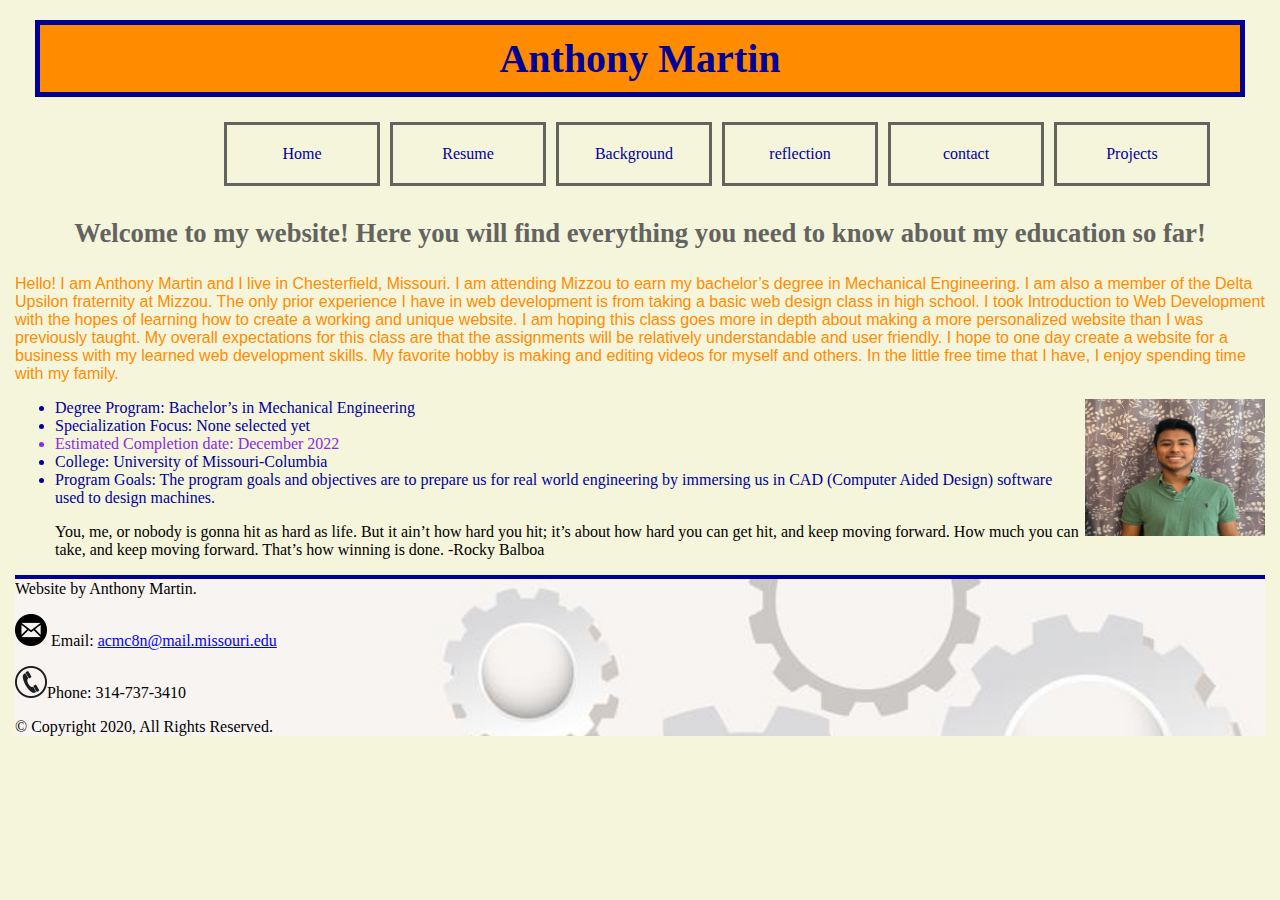
<file: ISLT_7310/index.html>
<!DOCTYPE html>
<html lang="en-US">
<head>
<!-- 
Title:Home Page
Use: To indrocude who I am 
Author: Anthony Martin
School/Term: University of Missouri,spring 2020
Developed: April 12,2020
Tested: April 27,2020; Passed on Safari and Chrome browsers.
-->
<link rel="stylesheet"
    href="style.css">
    
<link rel="stylesheet"
      href="nav.css">
    <meta charset="utf-8">
    <meta name="viewport" content="width=device-width, intitial-scale=1">
    <title>Home Page</title>
 </head>
<body>
    <h1>Anthony Martin</h1>
    <div id="container">
<nav id="nav_menu">
  <ul>
    <li id="menulist1"><a href="index.html">Home</a></li>
    <li id="menulist2"><a href="resume.html">Resume</a></li>
    <li id=menulist3><a href="background.html">Background</a></li>
    <li id="reflection.html"><a href="reflection.html">reflection</a></li>
    <li id="#contact.html"><a href="contact.html">contact</a></li>
    <li id="#projects.html"><a href="projects.html">Projects</a>
      <ul>
      <li id="#"><a href="project1">Project 1</a></li>
        <li id="project2"><a href="#">Project 2</a></li>
          <li id="project3"><a href="#">Project 3</a></li>
      </ul>
      </li>
    </ul> 
</nav>
<h3>Welcome to my website! Here you will find everything you need to know about my education so far!</h3> 
<main>
    <p>Hello! I am Anthony Martin and I live in Chesterfield, Missouri. I am attending Mizzou to earn my bachelor’s degree in Mechanical Engineering. I am also a member of the Delta Upsilon fraternity at Mizzou. The only prior experience I have in web development is from taking a basic web design class in high school. I took Introduction to Web Development with the hopes of learning how to create a working and unique website.  I am hoping this class goes more in depth about making a more personalized website than I was previously taught. My overall expectations for this class are that the assignments will be relatively understandable and user friendly. I hope to one day create a website for a business with my learned web development skills. My favorite hobby is making and editing videos for myself and others. In the little free time that I have, I enjoy spending time with my family.</p>
    </main>
<img src="images/IMG_3775.jpeg" height="200" width="100" id="img1" alt="selfie picture">
<ul>

<li>Degree Program: Bachelor’s in Mechanical Engineering</li>
<li>Specialization Focus: None selected yet</li>
<li id="li2">Estimated Completion date: December 2022</li> 
<li>College: University of Missouri-Columbia</li>
<li>Program Goals: The program goals and objectives are to prepare us for real world engineering by immersing us in CAD (Computer Aided Design) software used to design machines.</li>
</ul>
<blockquote>You, me, or nobody is gonna hit as hard as life. But it ain’t how hard you hit; it’s about how hard you can get hit, and keep moving forward. How much you can take, and keep moving forward. That’s how winning is done. -Rocky Balboa</blockquote>
<footer class="different"> <div class="box"> Website by Anthony Martin.
        
 <p class="different"><a href="https://icons8.com/icon/1668/email"> <img class="pic" src="images/favicon-32x32.png" alt="phone/"></a>
            
Email:  <a href="mailto:acmc8n@mail.missouri.edu">acmc8n@mail.missouri.edu</a></p>
 <p class="different"><a href="https://icons8.com/icon/5402/phone"><img class="pic" src="images/favicon(2)-32x32.png" alt="phone"></a>Phone: 314-737-3410</p>
 <p class="different">© Copyright 2020, All Rights Reserved.</p>
        </div>
    </footer>
    </div>
    </body>
</html>
</file>
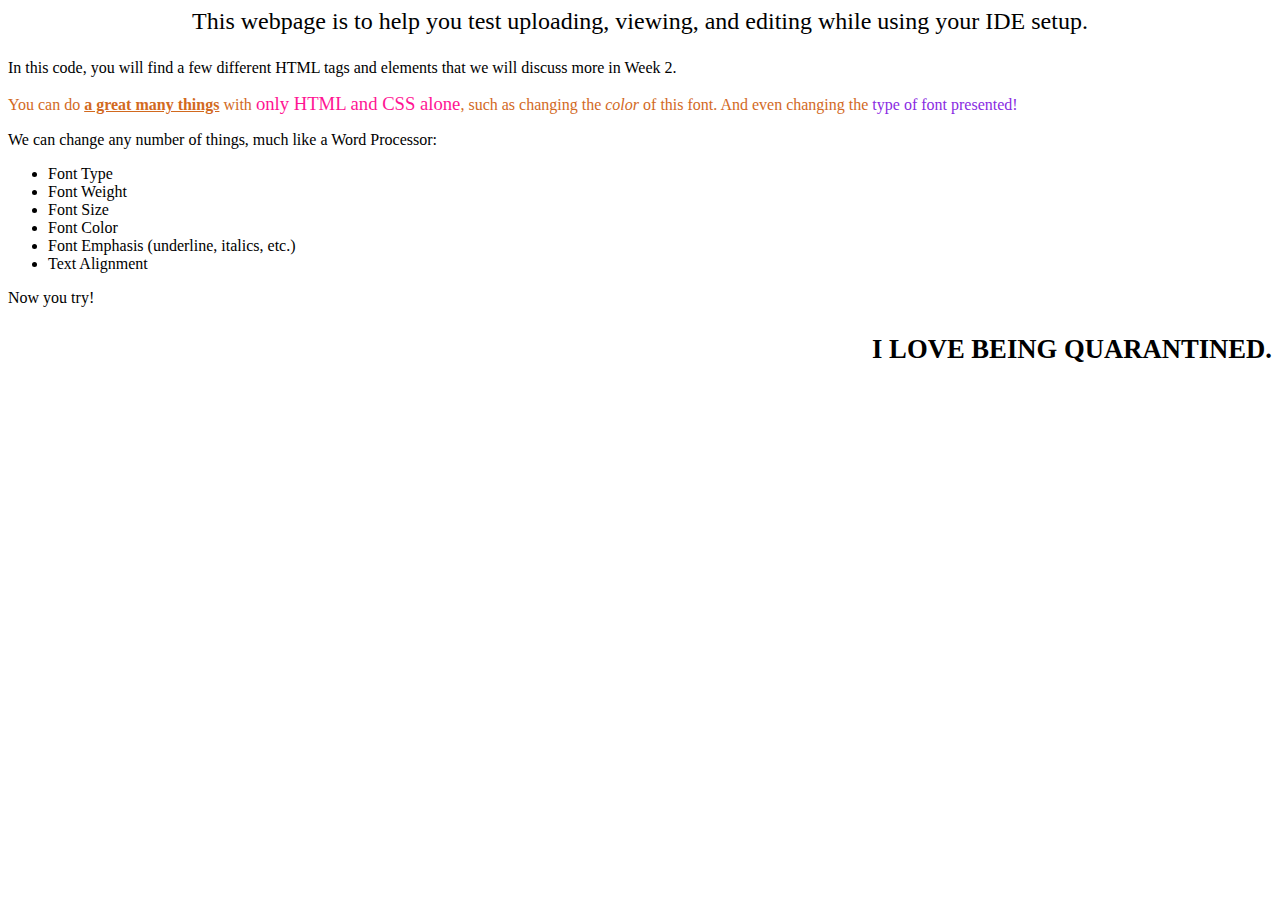
<file: webpageTest.html>
<html lang="en-US"><head>
    <title>testing your website</title>
    <meta charset="utf-8">
</head>
<body>
<p style="text-align: center; font-size: 18pt;">This webpage is to help you test uploading, viewing, and editing while using your IDE setup.</p>
    
<p>In this code, you will find a few different HTML tags and elements that we will discuss more in Week 2.</p>
    <p style="color:chocolate;">You can do <span style="font-weight: 600; text-decoration: underline;"> a great many things</span> with <span style="font-size: 14pt; color: deeppink;">only HTML and CSS alone</span>, such as changing the <em>color</em> of this font. And even changing the <span style="font-family: cursive; color:blueviolet;"> type of font presented!</span></p>
    <p>We can change any number of things, much like a Word Processor:</p>
    <ul>
    <li>Font Type</li>
        <li>Font Weight</li>
        <li>Font Size</li>
        <li>Font Color</li>
        <li>Font Emphasis (underline, italics, etc.)</li>
        <li>Text Alignment</li>
    </ul>
    <p> Now you try! </p>
    <p style="text-align: right; font-weight: bold; font-size: 20pt;"> I LOVE BEING QUARANTINED.</p>
    


</body></html>
</file>
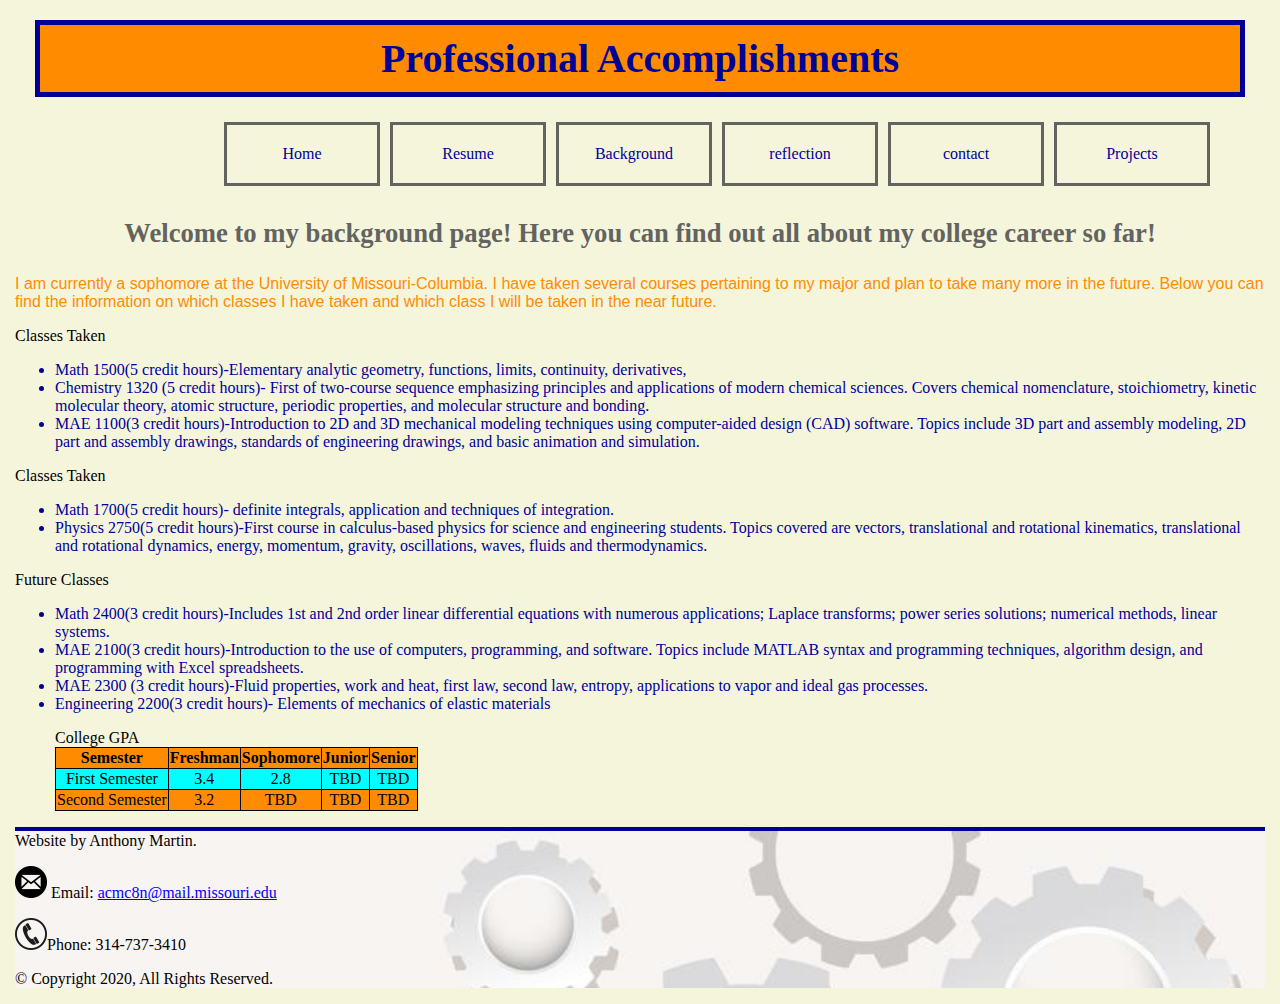
<file: ISLT_7310/background.html>
<!DOCTYPE html>
<html lang="en-US">
<head>
<!-- 
Title:Background Page
Use: To learn more about my courses
Author: Anthony Martin
School/Term: University of Missouri,spring 2020
Developed: April 12,2020
Tested: April 27,2020; Passed on Safari and Chrome browsers.
-->
<link rel="stylesheet"
    href="style.css">
<link rel="stylesheet"
      href="nav.css">
    <meta charset="utf-8">
    <meta name="viewport" content="wisdth=device-width, intitial-scale=1">
    <title>Background</title>
 </head>
<body>
<h1>Professional Accomplishments</h1>
    <div id="container">
<nav id="nav_menu">
  <ul>
    <li id="menulist1"><a href="index.html">Home</a></li>
    <li id="menulist2"><a href="resume.html">Resume</a></li>
    <li id=menulist3><a href="background.html">Background</a></li>
    <li id="reflection.html"><a href="reflection.html">reflection</a></li>
    <li id="#contact.html"><a href="contact.html">contact</a></li>
    <li id="#projects.html"><a href="projects.html">Projects</a>
      <ul>
      <li id="#"><a href="project1">Project 1</a></li>
        <li id="project2"><a href="#">Project 2</a></li>
          <li id="project3"><a href="#">Project 3</a></li>
      </ul>
      </li>
    </ul>
        </nav>
<h3>Welcome to my background page! Here you can find out all about my college career so far!</h3>
<main>
    <p>I am currently a sophomore at the University of Missouri-Columbia. I have taken several courses pertaining to my major and plan to take many more in the future. Below you can find the information on which classes I have taken and which class I will be taken in the near future.</p>
    </main>
<p>Classes Taken</p>
<ul>

<li>Math 1500(5 credit hours)-Elementary analytic geometry, functions, limits, continuity, derivatives,
 </li>
<li>Chemistry 1320 (5 credit hours)- First of two-course sequence emphasizing principles and
applications of modern chemical sciences. Covers chemical nomenclature, stoichiometry, kinetic
 molecular theory, atomic structure, periodic properties, and molecular structure and bonding.
 </li>
<li>MAE 1100(3 credit hours)-Introduction to 2D and 3D mechanical modeling techniques using
computer-aided design (CAD) software. Topics include 3D part and assembly modeling, 2D part and
assembly drawings, standards of engineering drawings, and basic animation and simulation.</li>
    </ul>
<p>Classes Taken</p>
<ul>
<li>Math 1700(5 credit hours)- definite integrals, application and techniques of integration.</li>
<li>Physics 2750(5 credit hours)-First course in calculus-based physics for science and engineering
students. Topics covered are vectors, translational and rotational kinematics, translational and
rotational dynamics, energy, momentum, gravity, oscillations, waves, fluids and thermodynamics.</li>
    </ul>
<p>Future Classes</p>
<ul>
<li>Math 2400(3 credit hours)-Includes 1st and 2nd order linear differential equations with numerous applications; Laplace
transforms; power series solutions; numerical methods, linear systems.</li>
<li>MAE 2100(3 credit hours)-Introduction to the use of computers, programming, and software.
Topics include MATLAB syntax and programming techniques, algorithm design, and programming with
Excel spreadsheets.</li>
<li>MAE 2300 (3 credit hours)-Fluid properties, work and heat, first law, second law, entropy, applications to vapor and ideal gas processes.</li>
<li>Engineering 2200(3 credit hours)- Elements of mechanics of elastic materials</li>
</ul>
<figure class="table">
    <figcaption>College GPA</figcaption>
    <table id="table">
            <thead>
        <tr>
            <th scope="col">Semester</th>
            <th scope="col">Freshman</th>
            <th scope="col">Sophomore</th>
            <th scope="col">Junior</th>
            <th scope="col">Senior</th>
        </tr>
            </thead>
            <tbody>
        <tr>
            <td>First Semester</td>
            <td>3.4</td>
            <td>2.8</td>
            <td>TBD</td>
            <td>TBD</td>
        </tr>
        <tr>
            <td>Second Semester</td>
            <td>3.2</td>
            <td>TBD</td>
            <td>TBD</td>
            <td>TBD</td>
        </tr>
            </tbody>
    </table>
    </figure>
<footer class="different"> <div class="box"> Website by Anthony Martin.
        
 <p class="different"><a href="https://icons8.com/icon/1668/email"> <img class="pic" src="images/favicon-32x32.png" alt="phone/"></a>
            
Email:  <a href="mailto:acmc8n@mail.missouri.edu">acmc8n@mail.missouri.edu</a></p>
 <p class="different"><a href="https://icons8.com/icon/5402/phone"><img class="pic" src="images/favicon(2)-32x32.png" alt="phone"></a>Phone: 314-737-3410</p>
 <p class="different">© Copyright 2020, All Rights Reserved.</p>
        </div>
    </footer>
    </div>
    </body>
</html>
</file>
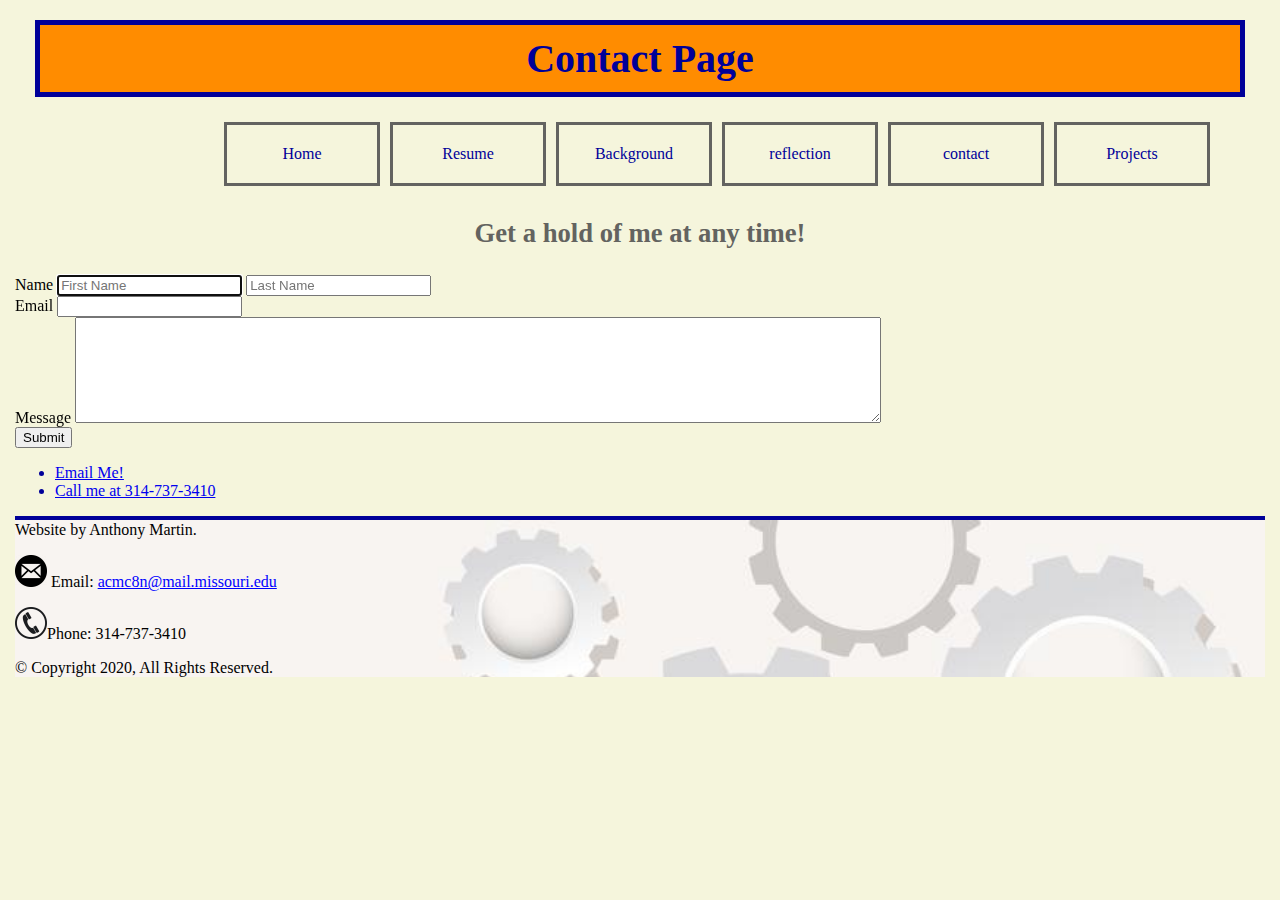
<file: ISLT_7310/contact.html>
<!DOCTYPE html>
<html lang="en-US">
<head>
<!-- 
Title:Home Page
Use: To contact me
Author: Anthony Martin
School/Term: University of Missouri,spring 2020
Developed: April 26,2020
Tested: April 27,2020; Passed on Safari and Chrome browsers.
-->
<link rel="stylesheet"
    href="style.css">
<link rel="stylesheet"
      href="nav.css">
    <meta charset="utf-8">
    <meta name="viewport" content="width=device-width, intitial-scale=1">
    <title>Contact Page</title>
 </head>
<body>
<h1>Contact Page</h1>
    <div id="container">
<nav id="nav_menu">
  <ul>
    <li id="menulist1"><a href="index.html">Home</a></li>
    <li id="menulist2"><a href="resume.html">Resume</a></li>
    <li id="menulist3"><a href="background.html">Background</a></li>
    <li id="reflection.html"><a href="reflection.html">reflection</a></li>
    <li id="#contact.html"><a href="contact.html">contact</a></li>
    <li id="#projects.html"><a href="projects.html">Projects</a>
      <ul>
      <li id="#"><a href="project1">Project 1</a></li>
        <li id="project2"><a href="#">Project 2</a></li>
          <li id="project3"><a href="#">Project 3</a></li>
      </ul>
      </li>
    </ul> 
</nav>
<h3>Get a hold of me at any time!</h3> 
<form class="form" action="mailto:anthonymartin62799@gmail.com" method="post" enctype="text/plain">
        <div class="name">
            <label for="firstname">Name</label>
            <input type="text" name="firstname" id="firstname" placeholder="First Name" required="" autofocus="">
            
             <label for="lastname"></label>
            <input type="text" name="lastname" id="lastname" placeholder="Last Name" required="">
        </div>
        <div class="email">
            <label for="email">Email</label>
            <input type="email" name="email" id="email" required="">
        </div>    
        <div class="message">
            <label for="message">Message</label>
            <textarea name="message" id="message" style="width:800px" required=""></textarea>
        </div>
            <input type="submit" value="Submit">
        </form>
<ul>
        <li><a href="mailto:anthonymartin6279@gmail.com">Email Me!</a></li>
        <li><a href="tel+3147373410">Call me at 314-737-3410</a></li> 
        </ul>
<footer class="s1"> <div class="box"> Website by Anthony Martin.
        
 <p class="icon"><a href="https://icons8.com/icon/1668/email"> <img class="pic" src="images/favicon-32x32.png" alt="phone/"></a>
            
Email:  <a href="mailto:acmc8n@mail.missouri.edu">acmc8n@mail.missouri.edu</a></p>
 <p class="icon"><a href="https://icons8.com/icon/5402/phone"><img class="pic" src="images/favicon(2)-32x32.png" alt="phone"></a>Phone: 314-737-3410</p>
 <p class="different">© Copyright 2020, All Rights Reserved.</p>
        </div>
    </footer>
    </div>
    </body>
</html>
</file>
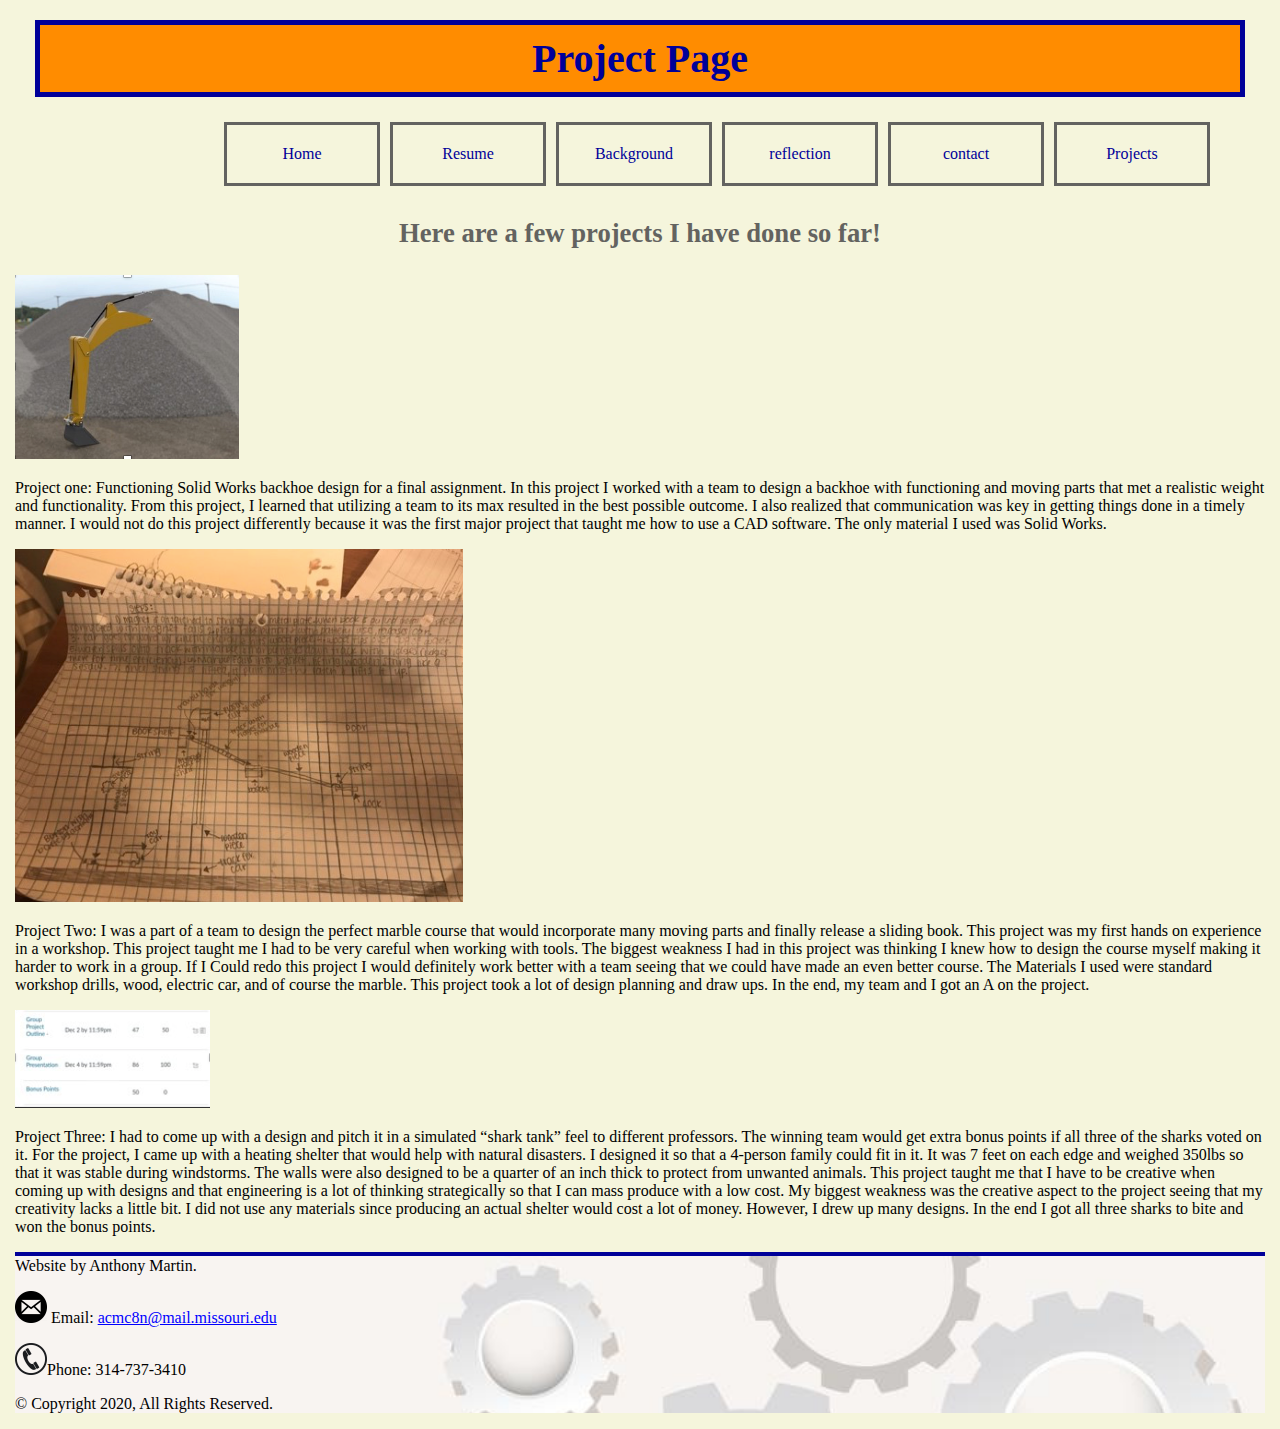
<file: ISLT_7310/projects.html>
<!DOCTYPE html>
<html lang="en-US">
<head>
<!-- 
Title:Project Page
Use: Shows my projects
Author: Anthony Martin
School/Term: University of Missouri,spring 2020
Developed: May 4,2020
Tested: April 4,2020; Passed on Safari and Chrome browsers.
-->
<link rel="stylesheet"
    href="style.css">
    
<link rel="stylesheet"
      href="nav.css">
    <meta charset="utf-8">
    <meta name="viewport" content="width=device-width, intitial-scale=1">
    <title>Project Page</title>
 </head>
<body>
    <h1>Project Page</h1>
    <div id="container">
<nav id="nav_menu">
  <ul>
    <li id="menulist1"><a href="index.html">Home</a></li>
    <li id="menulist2"><a href="resume.html">Resume</a></li>
    <li id=menulist3><a href="background.html">Background</a></li>
    <li id="reflection.html"><a href="reflection.html">reflection</a></li>
    <li id="#contact.html"><a href="contact.html">contact</a></li>
    <li id="#projects.html"><a href="projects.html">Projects</a>
      <ul>
      <li id="projects1"><a href="projects.html#project1">Project 1</a></li>
        <li id="projects2"><a href="projects.html#project2">Project2 </a></li>
          <li id="projects3"><a href="projects.html#project3">Project 3</a>
      </ul>
      </li>
    </ul> 
</nav>
<h3>Here are a few projects I have done so far!</h3> 
<section id="project1">
    <p> <img src="images/project1img.png" alt="photo"> </p>
    <p>
        Project one: Functioning Solid Works backhoe design for a final assignment. In this project I worked with a team to design a backhoe with functioning and moving parts that met a realistic weight and functionality. From this project, I learned that utilizing a team to its max resulted in the best possible outcome. I also realized that communication was key in getting things done in a timely manner. I would not do this project differently because it was the first major project that taught me how to use a CAD software. The only material I used was Solid Works.
        </p>
</section>
<section id="project2">
<p><img src="images/project2img.png" alt="photo"></p>
    <p>Project Two: I was a part of a team to design the perfect marble course that would incorporate many moving parts and finally release a sliding book. This project was my first hands on experience in a workshop. This project taught me I had to be very careful when working with tools. The biggest weakness I had in this project was thinking I knew how to design the course myself making it harder to work in a group. If I Could redo this project I would definitely work better with a team seeing that we could have made an even better course. The Materials I used were standard workshop drills, wood, electric car, and of course the marble. This project took a lot of design planning and draw ups. In the end, my team and I got an A on the project.  
    </p>
</section>
<section id="project3">
<p id="img3"><img src="images/project3img.png" alt="photo">
<p>Project Three: I had to come up with a design and pitch it in a simulated “shark tank” feel to different professors. The winning team would get extra bonus points if all three of the sharks voted on it. For the project, I came up with a heating shelter that would help with natural disasters. I designed it so that a 4-person family could fit in it. It was 7 feet on each edge and weighed 350lbs so that it was stable during windstorms. The walls were also designed to be a quarter of an inch thick to protect from unwanted animals. This project taught me that I have to be creative when coming up with designs and that engineering is a lot of thinking strategically so that I can mass produce with a low cost. My biggest weakness was the creative aspect to the project seeing that my creativity lacks a little bit. I did not use any materials since producing an actual shelter would cost a lot of money. However, I drew up many designs. In the end I got all three sharks to bite and won the bonus points.  
 </p>
</section>       
<footer class="different"> <div class="box"> Website by Anthony Martin.
        
 <p class="different"><a href="https://icons8.com/icon/1668/email"> <img class="pic" src="images/favicon-32x32.png" alt="phone/"></a>
            
Email:  <a href="mailto:acmc8n@mail.missouri.edu">acmc8n@mail.missouri.edu</a></p>
 <p class="different"><a href="https://icons8.com/icon/5402/phone"><img class="pic" src="images/favicon(2)-32x32.png" alt="phone"></a>Phone: 314-737-3410</p>
 <p class="different">© Copyright 2020, All Rights Reserved.</p>
        </div>
    </footer>
    </div>
    </body>
</html>
</file>
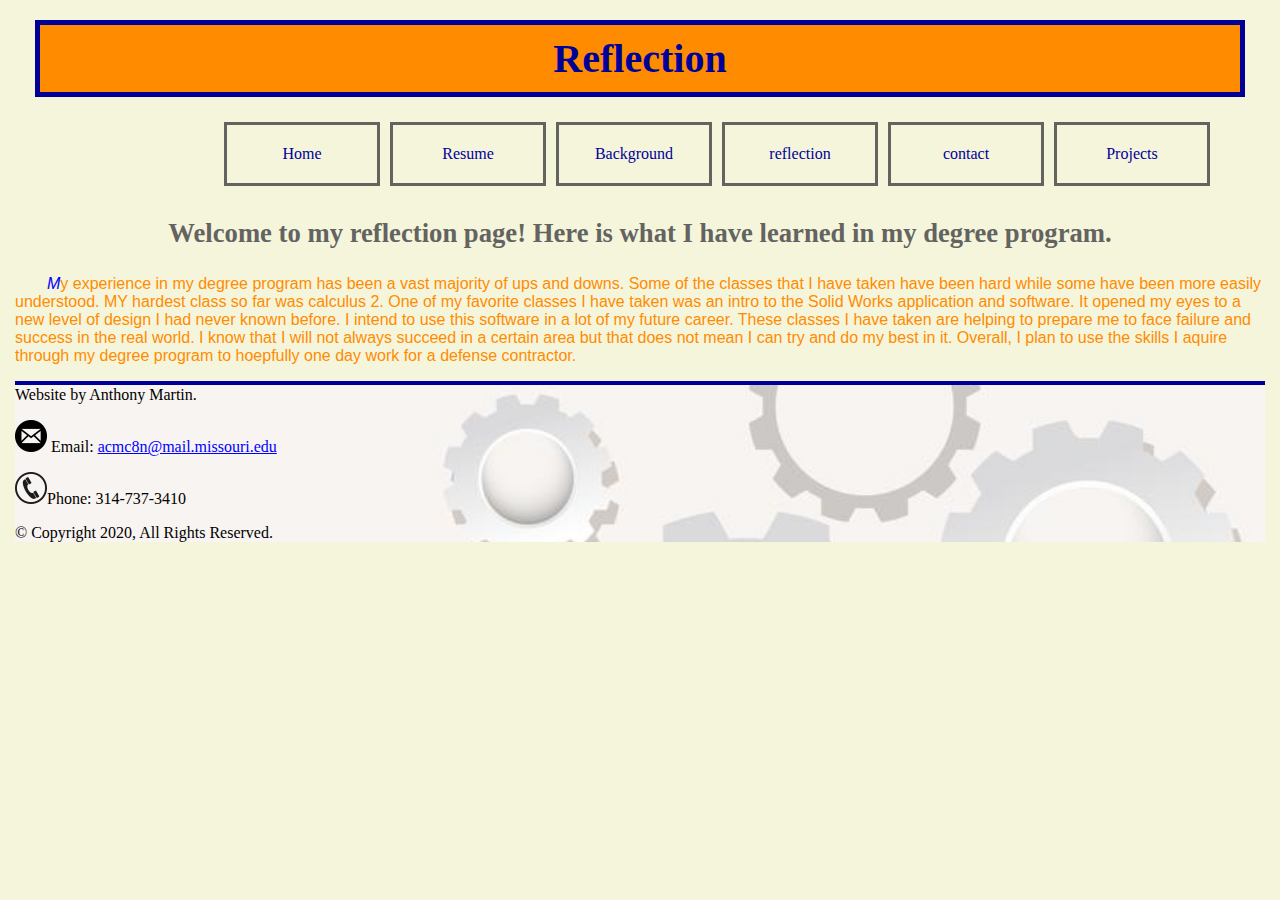
<file: ISLT_7310/reflection.html>
<!DOCTYPE html>
<html lang="en-US">
<head>
<!-- 
Title:Background Page
Use: To learn more about my courses
Author: Anthony Martin
School/Term: University of Missouri,spring 2020
Developed: April 12,2020
Tested: April 27,2020; Passed on Safari and Chrome browsers.
-->
<link rel="stylesheet"
    href="style.css">
<link rel="stylesheet"
      href="nav.css">
    <meta charset="utf-8">
    <meta name="viewport" content="width=device-width, intitial-scale=1">
    <title>Reflection</title>
 </head>
<body>
    <h1>Reflection</h1>
    <div id="container">
<nav id="nav_menu">
  <ul>
    <li id="menulist1"><a href="index.html">Home</a></li>
    <li id="menulist2"><a href="resume.html">Resume</a></li>
    <li id="menulist3"><a href="background.html">Background</a></li>
    <li id="reflection.html"><a href="reflection.html">reflection</a></li>
    <li id="#contact.html"><a href="contact.html">contact</a></li>
    <li id="#projects.html"><a href="projects.html">Projects</a>
      <ul>
      <li id="#"><a href="project1">Project 1</a></li>
        <li id="project2"><a href="#">Project 2</a></li>
          <li id="project3"><a href="#">Project 3</a></li>
      </ul>
      </li>
    </ul> 
</nav>
<h3>Welcome to my reflection page! Here is what I have learned in my degree program.</h3>
<main>
    <p id="reflection">My experience in my degree program has been a vast majority of ups and downs. Some of the classes that I have taken have been hard while some have been more easily understood. MY hardest class so far was calculus 2. One of my favorite classes I have taken was an intro to the Solid Works application and software. It opened my eyes to a new level of design I had never known before. I intend to use this software in a lot of my future career. These classes I have taken are helping to prepare me to face failure and success in the real world. I know that I will not always succeed in a certain area but that does not mean I can try and do my best in it. Overall, I plan to use the skills I aquire through my degree program to hoepfully one day work for a defense contractor.</p>
    </main>

<footer class="different"> <div class="box"> Website by Anthony Martin.
        
 <p class="different"><a href="https://icons8.com/icon/1668/email"> <img class="pic" src="images/favicon-32x32.png" alt="phone/"></a>
            
Email:  <a href="mailto:acmc8n@mail.missouri.edu">acmc8n@mail.missouri.edu</a></p>
 <p class="different"><a href="https://icons8.com/icon/5402/phone"><img class="pic" src="images/favicon(2)-32x32.png" alt="phone"></a>Phone: 314-737-3410</p>
 <p class="different">© Copyright 2020, All Rights Reserved.</p>
        </div>
    </footer>
    </div>
    </body>
</html>
</file>
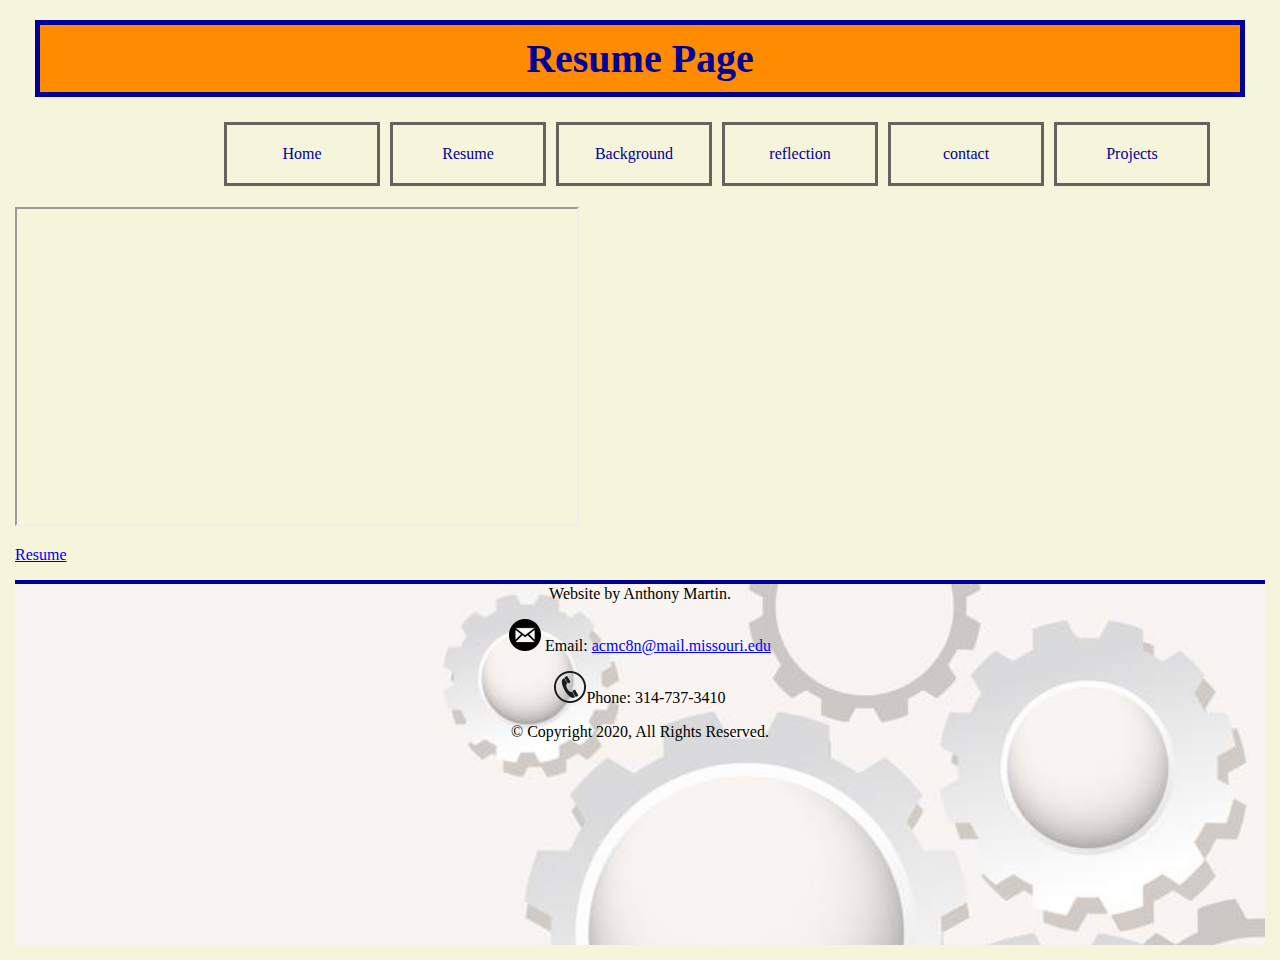
<file: ISLT_7310/resume.html>
<!DOCTYPE html>
<html lang="en-US">
<head>
<!-- 
Title:Resume Page
Use: To dowload my resume
Author: Anthony Martin
School/Term: University of Missouri,spring 2020
Developed: April 12,2020
Tested: April 27,2020; Passed on Safari and Chrome browsers.
-->
<link rel="stylesheet"
    href="style.css">
<link rel="stylesheet"
      href="nav.css">
<link rel="shortcut icon" type="image/x-icon" href="favicon.ico">
<link rel="shortcut icon" type="image/x-icon" href="favicon2.ico">
    <!--This page is to dowload my resume-->
    <meta charset="utf-8">
    <meta name="viewport" content="width=device-width, intitial-scale=1">
    <title>Resume</title>
<style>
    .box{
        width:100%;
        height:360px;
        background-image: url(milky-way-2695569_960_720.jpg);
        background-size: cover;
        text-align: center;
    }
    
    </style>
 </head>
<body>
    <h1>Resume Page</h1>
    <div id="container">
<nav id="nav_menu">
  <ul>
    <li id="menulist1"><a href="index.html">Home</a></li>
    <li id="menulist2"><a href="resume.html">Resume</a></li>
    <li id="menulist3"><a href="background.html">Background</a></li>
    <li id="reflection.html"><a href="reflection.html">reflection</a></li>
    <li id="#contact.html"><a href="contact.html">contact</a></li>
    <li id="#projects.html"><a href="projects.html">Projects</a>
      <ul>
      <li id="#"><a href="project1">Project 1</a></li>
        <li id="project2"><a href="#">Project 2</a></li>
          <li id="project3"><a href="#">Project 3</a></li>
      </ul>
      </li>
    </ul> 
</nav>
        
    
<p><iframe width="560" height="315" src="https://www.youtube.com/embed/ZZseiBpbS-Y" allow="accelerometer; autoplay; encrypted-media; gyroscope; picture-in-picture"></iframe></p>
        <p><a href="docs/MartinResume.pdf">Resume</a></p>
<footer class="different"> <div class="box"> Website by Anthony Martin.
        
 <p class="different"><a href="https://icons8.com/icon/1668/email"> <img class="pic" src="images/favicon-32x32.png" alt="phone/"></a>
            
Email:  <a href="mailto:acmc8n@mail.missouri.edu">acmc8n@mail.missouri.edu</a></p>
 <p class="different"><a href="https://icons8.com/icon/5402/phone"><img class="pic" src="images/favicon(2)-32x32.png" alt="phone"></a>Phone: 314-737-3410</p>
 <p class="different">© Copyright 2020, All Rights Reserved.</p>
        </div>
    </footer>
    </div>
</body>
</html>
</file>
<file: ISLT_7310/style.css>
@font-face {
    font-family:notosans;
    src:url("notosansjp-bold.otf");
}
h1{color:#000099;font-size:30pt;font-family: serif;background-color:#ff8c00;border: 5px solid #000099;padding: 10px; margin: 20px; text-align: center;}
h3{color:#636360;font-size:20pt;text-align: center;}
main p{color:#ff8c00;font-family:'Jost', sans-serif;}
li {color:#000099}
#li2{color:blueviolet}
#img1{
    float:right; 
    width:180px;
    height:137px;
}
body{background-color:beige;margin: 15px;}
footer{border-top:4px solid #000099; padding-top: 1px; color:black;}
footer a {color:black;}
footer a:link {color:blue;}
footer a:visited {color:red;}
footer{
    background-image: url(milky-way-2695569_960_720.jpg);
    background-repeat:no-repeat;
    background-size:cover;
}
footer img{
    color:white;
}
iframe {
    align-items: center;
}
#li3{color:aquamarine;}
#reflection::first-letter {color:blue; font-family: sans-serif; font-style: italic;}
#reflection {text-indent: 2em;}
@media screen and (max-width:488px) {
    body{
        font-family:sans-serif;
        margin: 15px 15px 15px 15px;
        padding:0;
        width: 100%;
    }
    #img1{
        max-width:50%;
    }
    ul {
        width: 90%;
    }
    a{
        width:100%;
    }
}
@media print {
   /*HIDDEN ELEMENTS*/
    nav{
        display:none;
    }
    footer a{
        display:none;
    }
    
  
     /* GLOBAL ELEMENTS */
    body {
        font-family: sans-serif;
        font-size: 16pt;
        line-height: 24pt;
        background: none;
    }
    /*LAYOUT RESET*/
    .final-result,
    .info,
    section,
    footer
    {
        background:none;
        width: 100%;
        border:none;
        padding:0;
        margin:0;
        text-align: center;
    }
    h1 {
        font-size:30pt;
        margin: 0 0 20pt;
        text-align: center;
        width:97%;
        transform: rotate(0);
    }
    img{
        height: 100px;
        width:300px;
    }
    main p{
        font-family: 'Jost', sans-serif;
        font-size: 15pt;
        
    }
    ul{
        width:90%;
        font-size:15pt;
        font-family:sans-serif;
    }
    blockquote {
        font-family: sans-serif;
        font-size:10pt;
        
    }
    
}

th{
    text-align: center;
}
tr{
    text-align: center;
}
table, th, td{
    border: 1px solid black;
    border-collapse: collapse;
}
tr:nth-child(odd){
    background-color: 	#00FFFF;
}
tr:nth-last-child(odd) {
    background-color: #ff8c00;
}
@media only screen and (max-width:479px){
    th, td {
        display: block;
    }
    thead{
        display: none;
    }
    tr td:nth-child(1){
        font-weight:bold;
        font-size: 110%;
        background-color: beige;
    }
    tbody td{
        border-bottom-style: none;
    }
    tfoot{
        background-color: white;
        border:none;
        border-top: solid black;
    }
    tfoot th, tfoot td:nth-of-type(1){
        display:none;
    }
}
form{
    width:100%;
}
#message{
    height:100px;
}
</file>
<file: ISLT_7310/nav.css>
nav{top: 0px;
    color:aqua;
}
#nav_menu ul {
    list-style-type: none;
  margin: 0;
    padding:0;
   color:aqua;
    align-content: center;
    
}
#nav_menu ul li {
     text-align: center;
    float:right;
}

nav a{
    text-decoration: red;
    display: inline-block;
    border: 3px solid #636360;
    padding: 20px 0 20px 0;
    width: 150px;
    margin: 5px;
}
nav ul li ul{ 
        position:absolute;
        top:100%; left: 0;
        display: none;
        }
nav ul li:hover ul{
    display: block;
}
nav ul {
    display:flex;
    justify-content: flex-end;
    max-width: 1200px;
    margin:0 auto;
    padding: 0; 
}
nav ul li{
    list-style: none;
    position:relative;
    transition: 0.5s;
}
nav ul li a{
    text-decoration: none;
    color:#000099;  
}


@media (max-width:768px) 
{
    
#nav_menu ul {
    list-style-type: none;
  margin: 0;
    padding-top: 0;
    
}
#nav_menu ul li {
    float:none;  
}

nav a{
    width: 90%;
    margin: 0;
    margin-bottom: 1px;
    border-top: 0;
}
nav ul li ul{ 
        display: none;
        }
nav ul {
    display:block;
    justify-content: space-between;
    max-width: 90%;
    margin:0 auto;
    padding: 0; 
}
nav ul li{
    list-style: none;
    position:relative;
    transition: 0.5s;
}
nav ul li a{
    text-decoration: none;
    color:#fff;  
}
}
</file>
